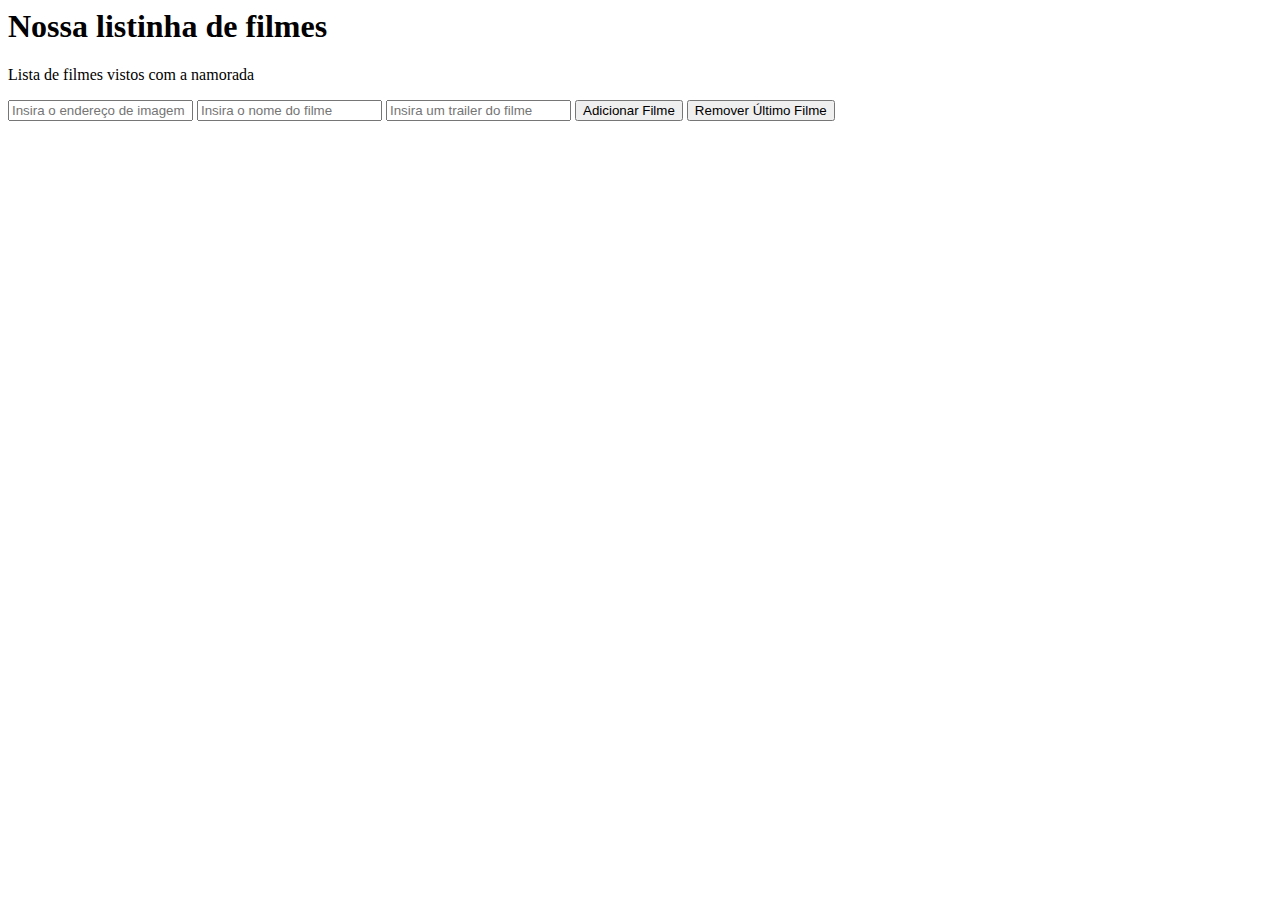
<file: Aula 04/index.html>
<html>

<head>
  <title>
    Imersão Dev
  </title>
</head>

<body>
  <div class="container">
    <h1 class="page-title">
      Nossa listinha de filmes
    </h1>

    <p class="page-subtitle">
      Lista de filmes vistos com a namorada
    </p>
    <div class="form-wrapper">
      <input type="text" id="filme" name="filme" placeholder="Insira o endereço de imagem">
      <input type="text" id="nomeFilme" name="nomeFilme" placeholder="Insira o nome do filme">
      <input type="text" id="trailerVisto" name="trailerVisto" placeholder="Insira um trailer do filme">
      <button onClick="adicionarFilme()">Adicionar Filme</button>
      <button onClick="removerFilme()">Remover Último Filme</button>
    </div>
  </div>
  <div id="listaFilmes"></div>
</body>

</html>
</file>
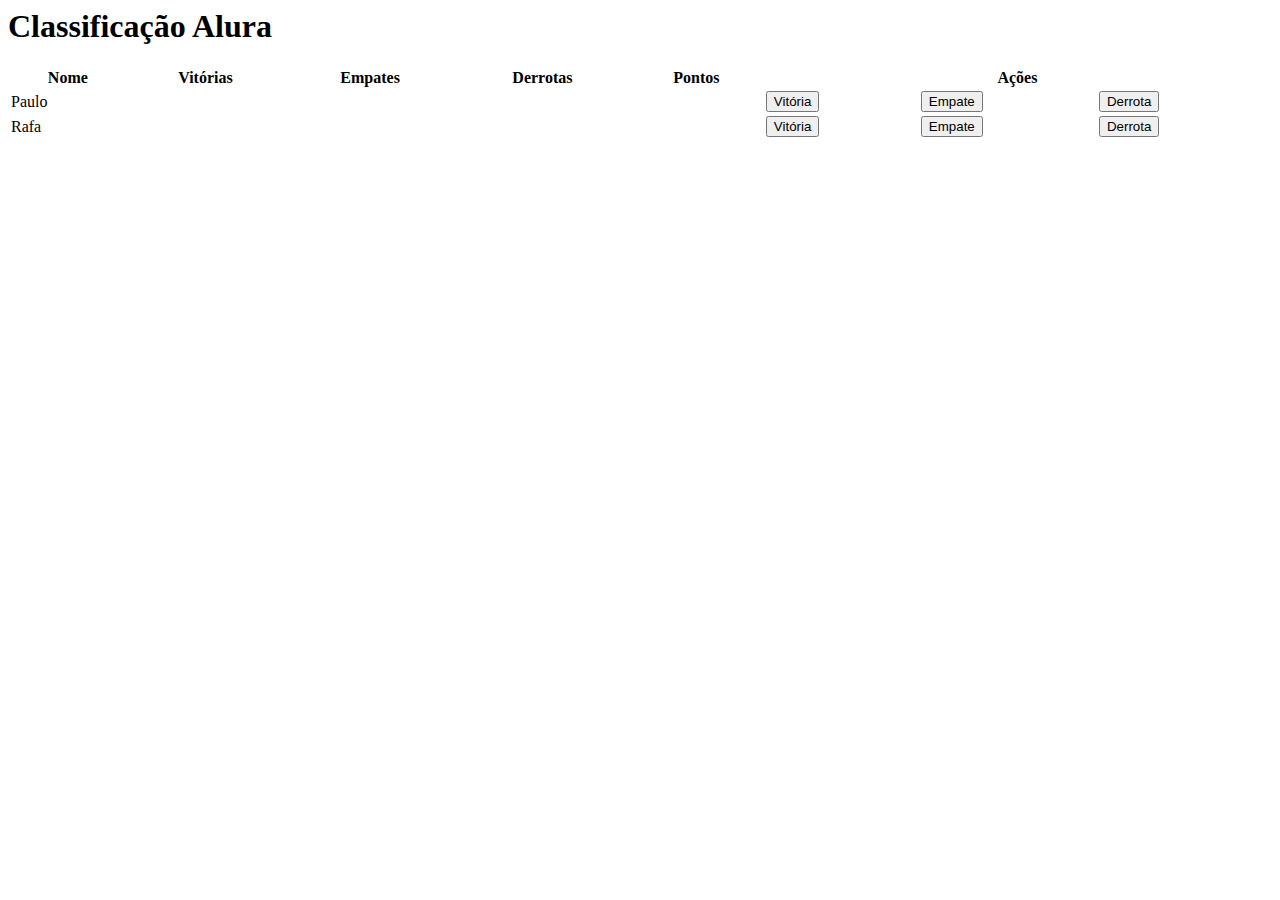
<file: Aula 05/index_solucao01.html>
<html>

<head>
  <title>
    Imersão Dev
  </title>
</head>

<body>
  <h1>Classificação Alura</h1>

  <table style="width:100%">
    <thead>
      <tr>
        <th>Nome</th>
        <th>Vitórias</th>
        <th>Empates</th>
        <th>Derrotas</th>
        <th>Pontos</th>
        <th colspan="3">Ações</th>
      </tr>
    </thead>
    <tbody id="tabelaJogadores">
      <tr>
        <td>Paulo</td>
        <td id="vitPaulo"></td>
        <td id="empPaulo"></td>
        <td id="derPaulo"></td>
        <td id="pontosPaulo"></td>
        <td><button onClick="adicionarVitoria('Paulo')">Vitória</button></td>
        <td><button onClick="adicionarEmpate('Paulo')">Empate</button></td>
        <td><button onClick="adicionarDerrota('Paulo')">Derrota</button></td>
      </tr>
      <tr>
        <td>Rafa</td>
        <td id="vitRafa"></td>
        <td id="empRafa"></td>
        <td id="derRafa"></td>
        <td id="pontosRafa"></td>
        <td><button onClick="adicionarVitoria('Rafa')">Vitória</button></td>
        <td><button onClick="adicionarEmpate('Rafa')">Empate</button></td>
        <td><button onClick="adicionarDerrota('Rafa')">Derrota</button></td>
      </tr>
    </tbody>
  </table>
</body>

</html>
</file>
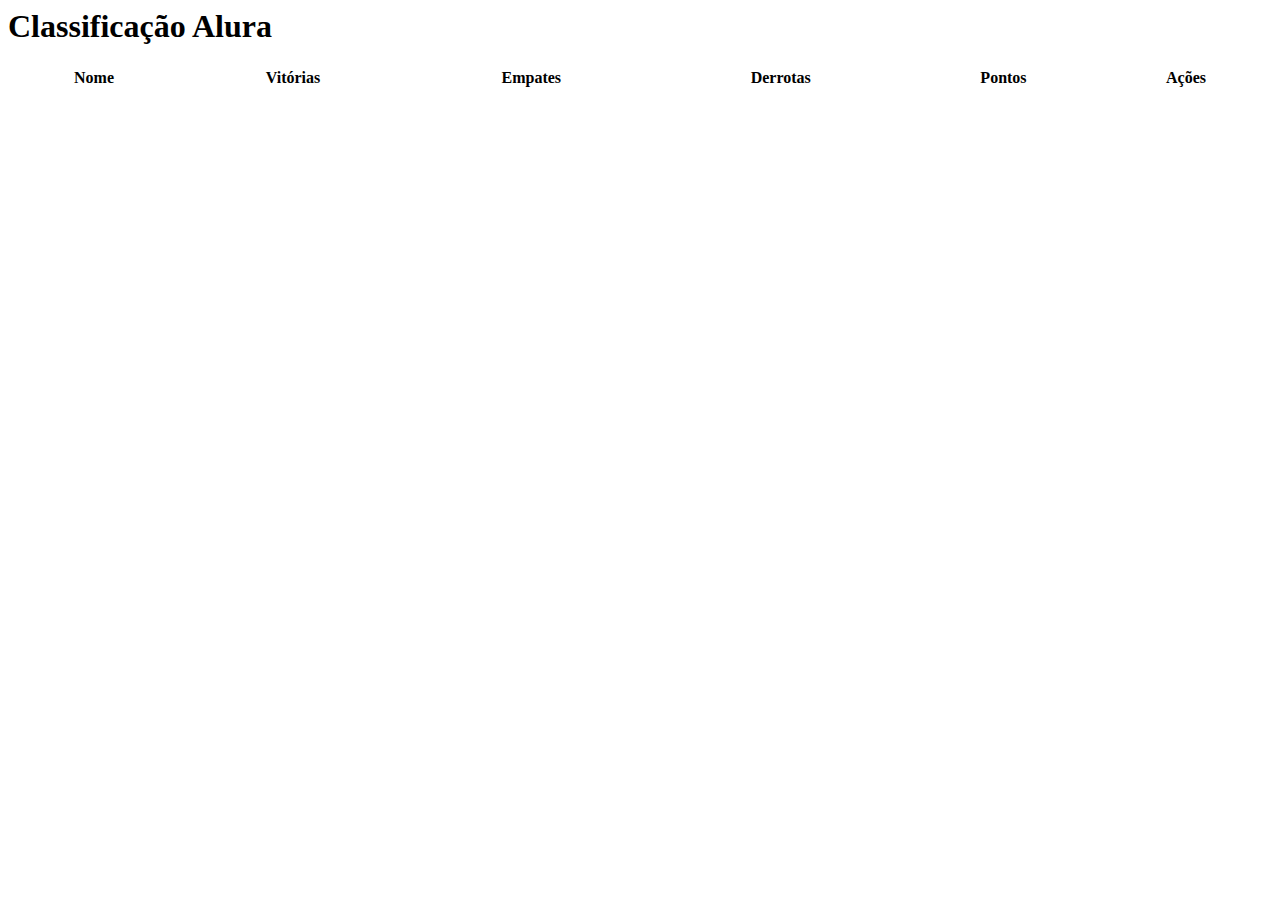
<file: Aula 05/index_solucao02.html>
<html>

<head>
  <title>
    Imersão Dev
  </title>
</head>

<body>
  <h1>Classificação Alura</h1>

  <table style="width:100%">
    <thead>
      <tr>
        <th>Nome</th>
        <th>Vitórias</th>
        <th>Empates</th>
        <th>Derrotas</th>
        <th>Pontos</th>
        <th colspan="3">Ações</th>
      </tr>
    </thead>
    <tbody id="tabelaJogadores">

    </tbody>
  </table>
</body>

</html>
</file>
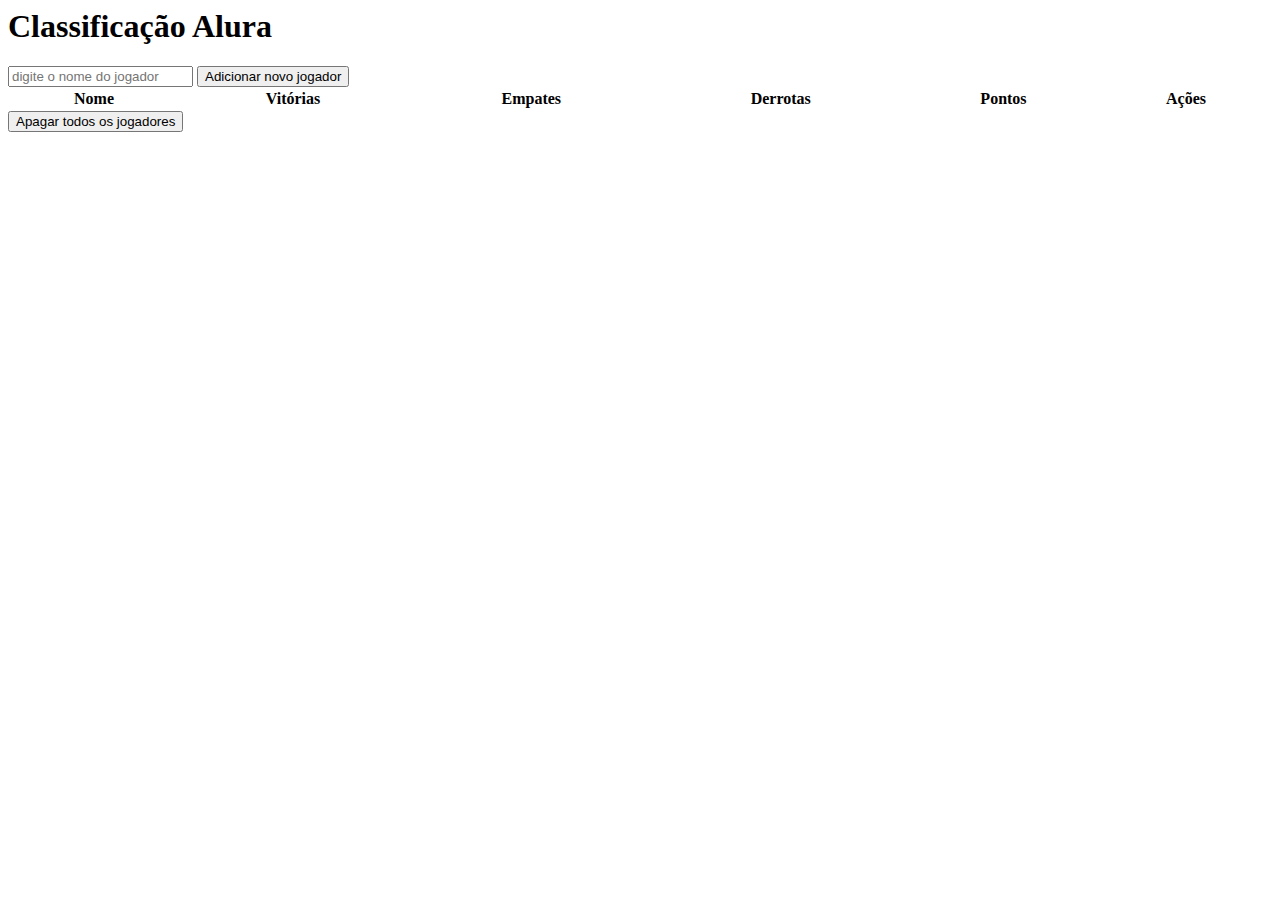
<file: Aula 05/solucoes/index_desafio.html>
<html>

<head>
  <title>
    Imersão Dev
  </title>
</head>

<body>
  <h1>Classificação Alura</h1>

  <input type="text" id="campoNomeJogador" placeholder="digite o nome do jogador" />
  <button onClick="criarJogador()">Adicionar novo jogador</button>

  <table style="width:100%">
    <thead>
      <tr>
        <th>Nome</th>
        <th>Vitórias</th>
        <th>Empates</th>
        <th>Derrotas</th>
        <th>Pontos</th>
        <th colspan="5">Ações</th>
      </tr>
    </thead>
    <tbody id="tabelaJogadores">

    </tbody>
  </table>
  <button onClick="apagarJogadores()">Apagar todos os jogadores</button>
</body>

</html>
</file>
